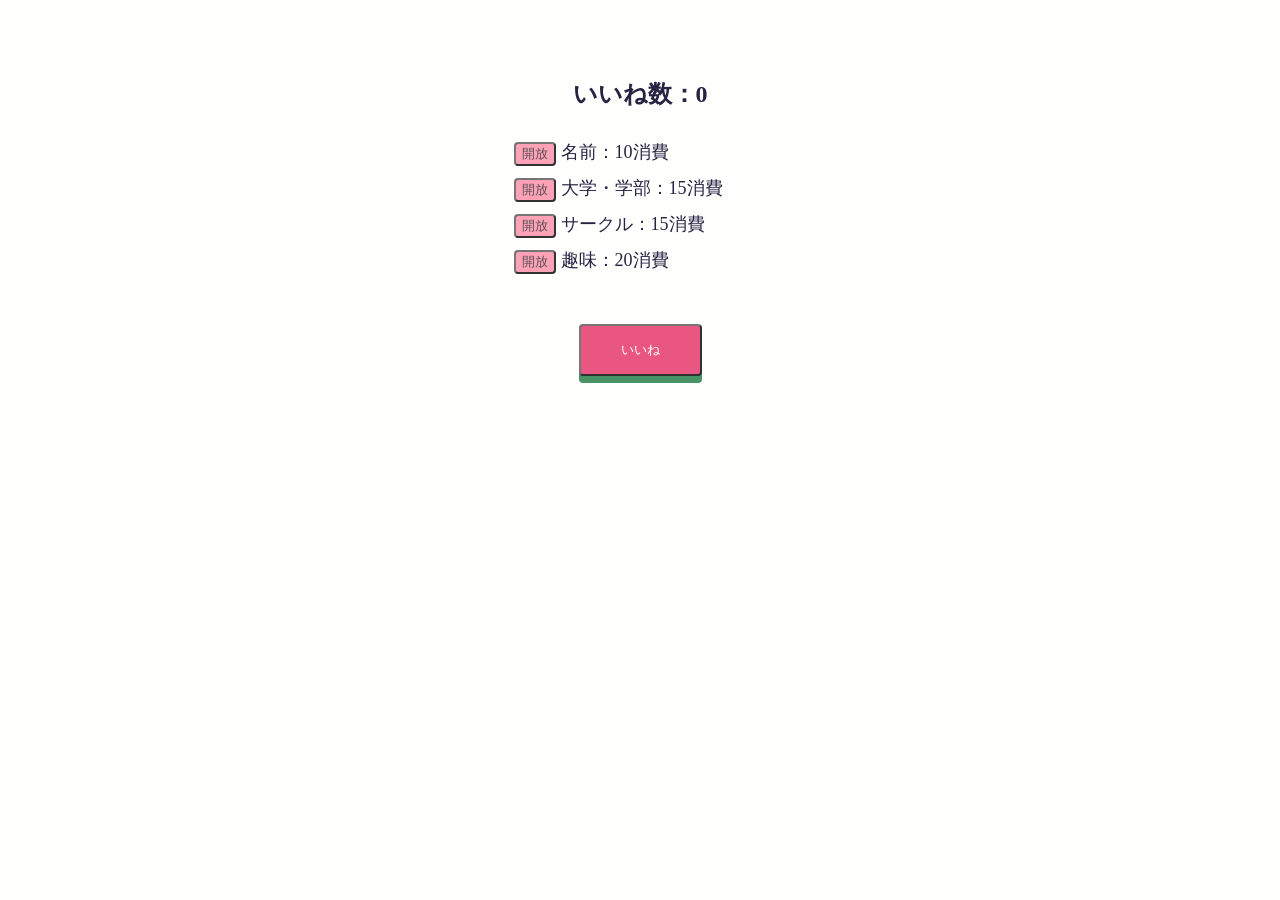
<file: 1_workspace/MyWeb/index.html>
<!DOCTYPE html>
<html lang="ja">
  <head>
    <meta charset="UTF-8" />
    <meta name="viewport" content="width=device-width, initial-scale=1.0" />
    <title>Document</title>
    <link rel="stylesheet" href="stylesheet.css" />
  </head>
  <body>
    <div class="container">
      <h2>いいね数：<span id="display"></span></h2>
      <div id="name" class="pro">
        <button id="name-button" class="p">開放</button>名前：10消費
      </div>
      <div id="univ" class="pro">
        <button id="univ-button" class="p">開放</button>大学・学部：15消費
      </div>
      <div id="circle" class="pro">
        <button id="circle-button" class="p">開放</button>サークル：15消費
      </div>
      <div id="hob" class="pro">
        <button id="hob-button" class="p">開放</button>趣味：20消費
      </div>
    </div>

    <div class="container2">
      <button id="like" class="btn">いいね</button>
    </div>
    <script src="main.js"></script>
  </body>
</html>
</file>
<file: 1_workspace/MyWeb/stylesheet.css>
body {
  background-color: #fffffe;
  color: #272343;
}

.container {
  padding: 50px 0;
}
.btn {
  padding: 8px 24px;
  display: inline-block;
  opacity: 0.8;
  border-radius: 4px;
  padding: 15px 40px;
  background-color: #e42c64;
  cursor: pointer;
  box-shadow: 0 7px #1a7940;
  color: white;
}
.btn:active {
  position: relative;
  top: 7px;
  box-shadow: none;
}
.pro {
  transition: all 2s;
  padding: 10px 0;
  padding: 10px 0 0 40%;
  font-size: large;
}
h2 {
  text-align: center;
}
.container2 {
  text-align: center;
}

.p {
  margin: 0 5px 0 0;
  background-color: #ff8ba7;
  color: #33272a;
  border-radius: 4px;
  opacity: 0.8;
  cursor: pointer;
}
button:hover {
  opacity: 1;
}
</file>
